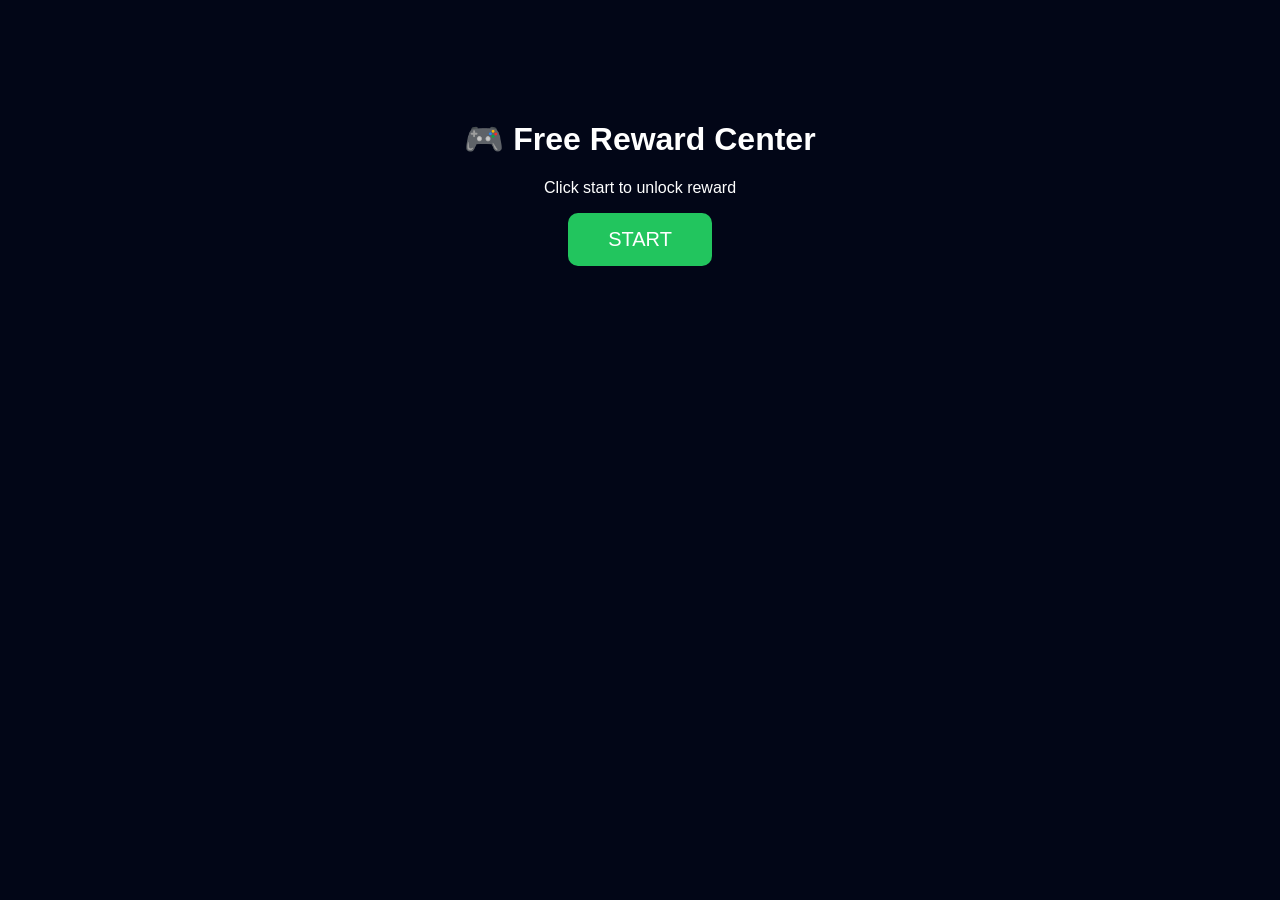
<file: index.html>
<!DOCTYPE html>
<html>
<head>
<title>Free Reward Center</title>

<script src="https://pl28928363.effectivegatecpm.com/78/30/4f/78304f552b11c57342231d1f927b7973.js"></script>
<script src="https://pl28926541.effectivegatecpm.com/af/d5/c2/afd5c28cb2a62be513d68d8f96287668.js"></script>

<style>
body{
background:#020617;
color:white;
text-align:center;
font-family:Arial;
margin-top:120px;
}

button{
padding:15px 40px;
font-size:20px;
background:#22c55e;
border:none;
border-radius:10px;
color:white;
cursor:pointer;
}
</style>

</head>

<body>

<h1>🎮 Free Reward Center</h1>
<p>Click start to unlock reward</p>

<button onclick="go()">START</button>

<br><br>

<script>
  atOptions = {
    'key' : '203b5326fe739318a9378e171c1bee86',
    'format' : 'iframe',
    'height' : 300,
    'width' : 160,
    'params' : {}
  };
</script>
<script src="https://www.highperformanceformat.com/203b5326fe739318a9378e171c1bee86/invoke.js"></script>

<script>
function go(){
window.location="step1.html";
}
</script>

</body>
</html>
</file>
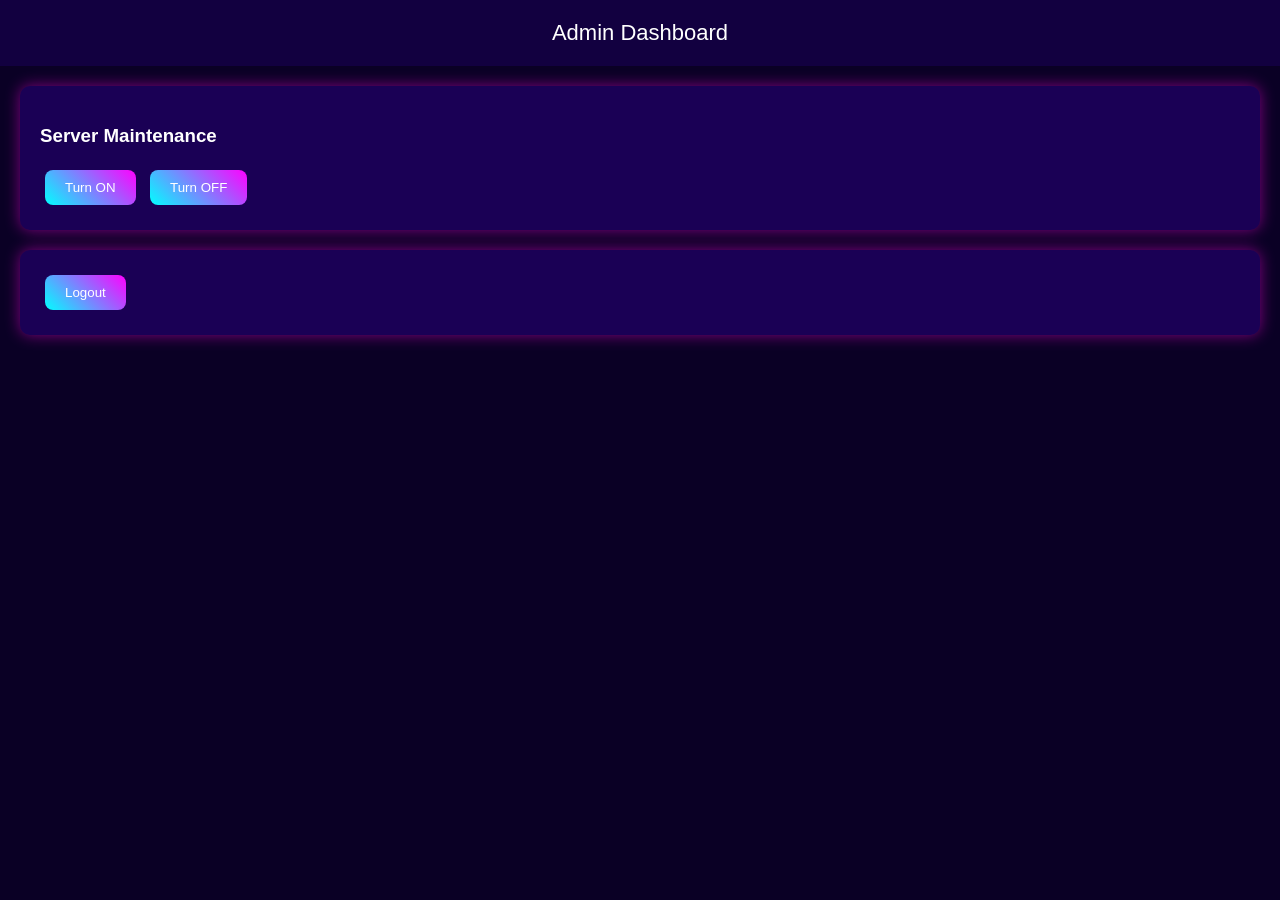
<file: admin.html>
<!DOCTYPE html>
<html>
<head>

<title>Admin Panel</title>

<style>

body{
background:#0a0025;
color:white;
font-family:Arial;
margin:0;
}

.header{
background:#120040;
padding:20px;
text-align:center;
font-size:22px;
}

.card{
background:#1a0055;
padding:20px;
margin:20px;
border-radius:10px;
box-shadow:0 0 15px purple;
}

button{
padding:10px 20px;
border:none;
border-radius:8px;
background:linear-gradient(45deg,cyan,magenta);
color:white;
cursor:pointer;
margin:5px;
}

</style>

</head>

<body>

<div class="header">Admin Dashboard</div>

<div class="card">

<h3>Server Maintenance</h3>

<button onclick="on()">Turn ON</button>

<button onclick="off()">Turn OFF</button>

</div>

<div class="card">

<button onclick="logout()">Logout</button>

</div>

<script>

function on(){

localStorage.setItem("maintenance","on")

alert("Maintenance Enabled")

}

function off(){

localStorage.removeItem("maintenance")

alert("Maintenance Disabled")

}

function logout(){

location.href="index.html"

}

</script>

</body>
</html>
</file>
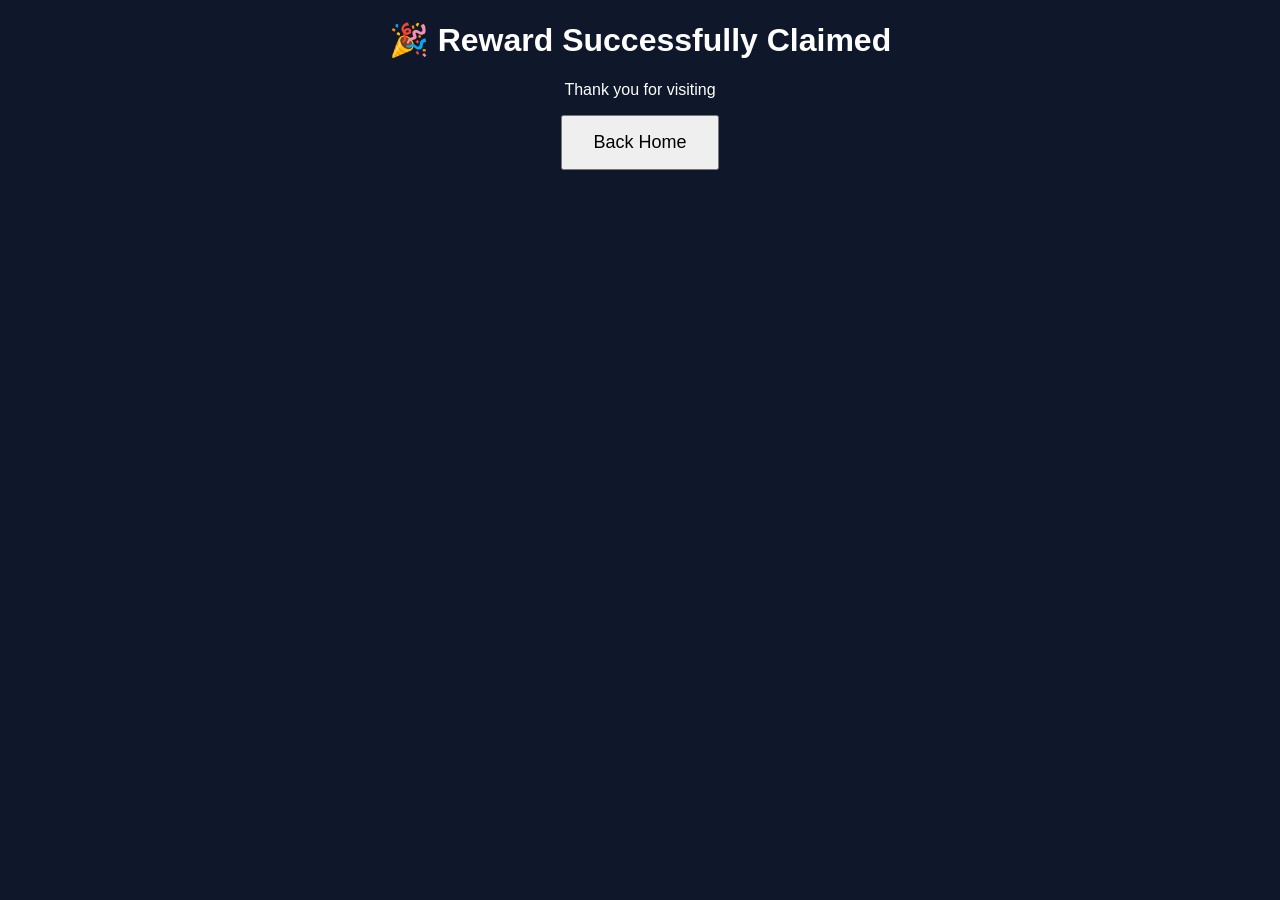
<file: next.html>
<!DOCTYPE html>
<html>
<head>
<title>Next Page</title>
</head>

<body style="text-align:center;font-family:sans-serif;background:#0f172a;color:white;">

<h1>🎉 Reward Successfully Claimed</h1>

<p>Thank you for visiting</p>

<a href="index.html">
<button style="padding:15px 30px;font-size:18px;">Back Home</button>
</a>

</body>
</html>
</file>
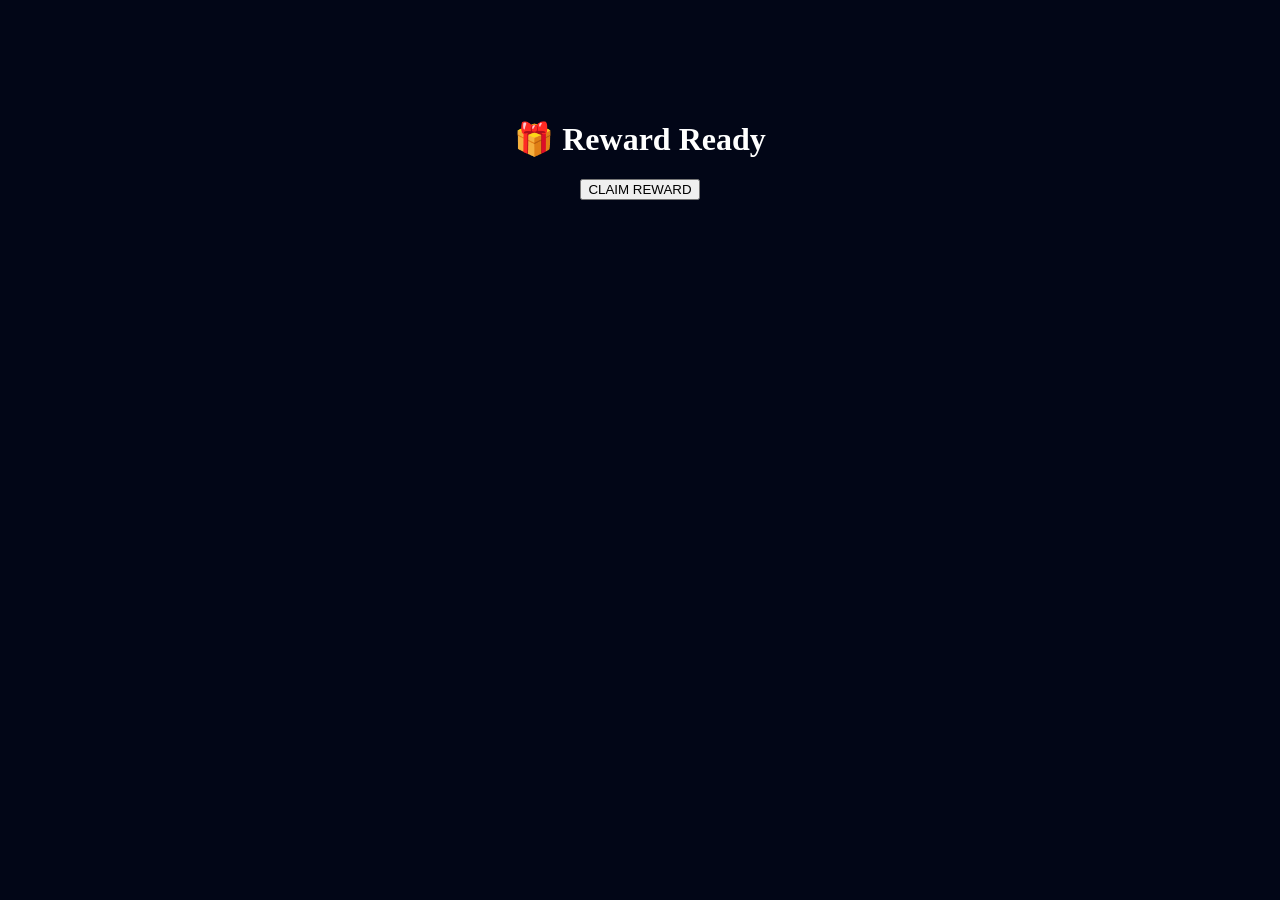
<file: reward.html>
<!DOCTYPE html>
<html>
<head>

<script async="async" data-cfasync="false" src="https://pl28928385.effectivegatecpm.com/f179e52f0ab63cc7370d65aa83c35868/invoke.js"></script>
<div id="container-f179e52f0ab63cc7370d65aa83c35868"></div>

</head>

<body style="background:#020617;color:white;text-align:center;margin-top:120px;">

<h1>🎁 Reward Ready</h1>

<a href="https://www.effectivegatecpm.com/mjmc3d5a?key=b554dccefdc104a100d7e0fb1cf9b78b" target="_blank">
<button>CLAIM REWARD</button>
</a>

</body>
</html>
</file>
